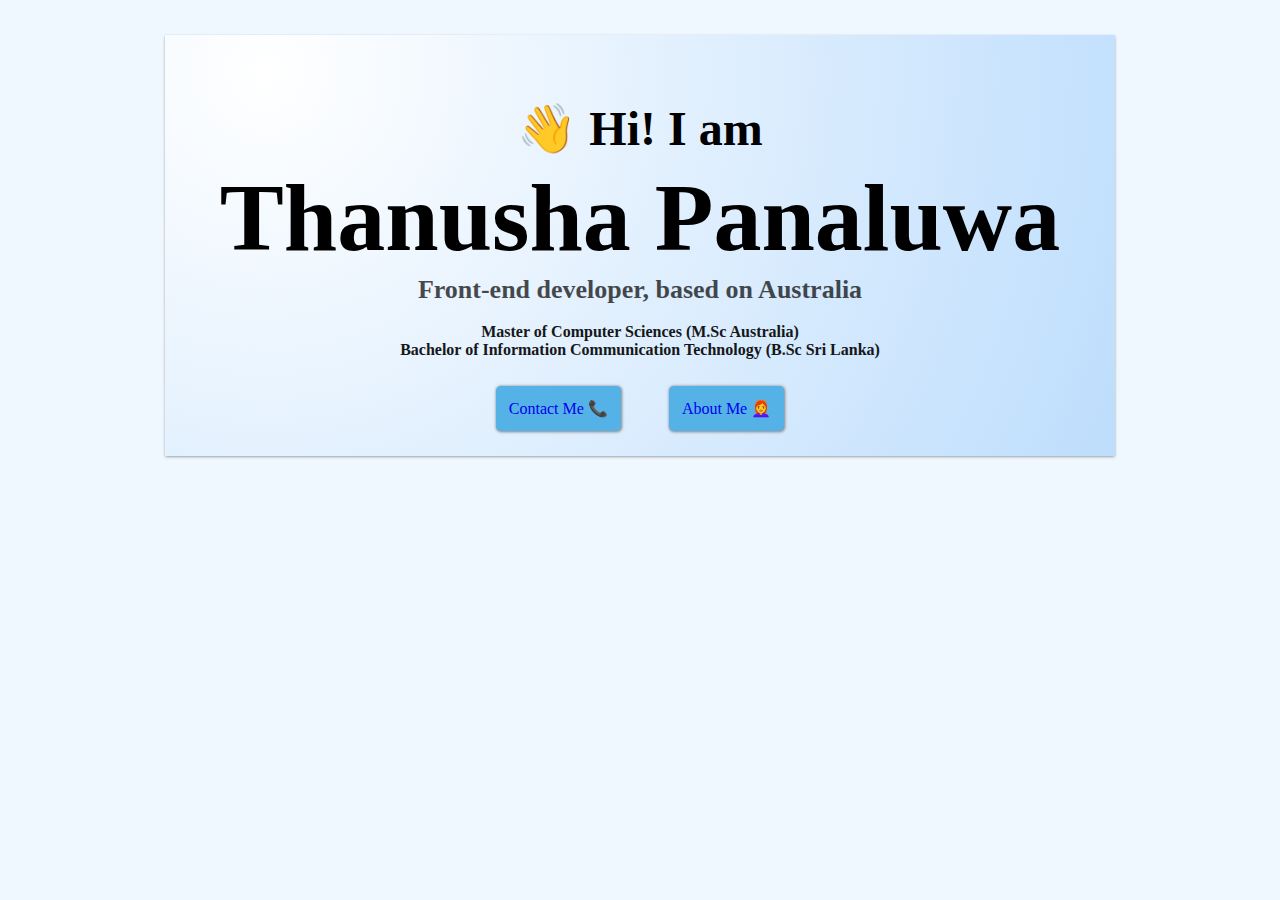
<file: index.html>
<!DOCTYPE html>
<html lang="en">
  <head>
    <meta charset="UTF-8" />
    <meta http-equiv="X-UA-Compatible" content="IE=edge" />
    <meta name="viewport" content="width=device-width, initial-scale=1.0" />
    <link rel="stylesheet" href="css.css" />

    <title>Responsive</title>
  </head>
  <body>
    <div class="first_page">
      <div class="hi">
        <h2><span class="waving-hand">👋</span> Hi! I am</h2>

        <h1>Thanusha Panaluwa</h1>
        <h3>Front-end developer, based on Australia</h3>
        <h5>
          <br />Master of Computer Sciences (M.Sc Australia) <br />
          Bachelor of Information Communication Technology (B.Sc Sri Lanka)
        </h5>
      </div>
      <div class="button">
        <div class="contact">
          <div class="con">
            <a href="aboutMe.html#mail" target="_blank">Contact Me 📞</a>
          </div>
        </div>

        &nbsp;&nbsp;&nbsp;&nbsp;&nbsp;&nbsp;&nbsp;&nbsp;&nbsp;&nbsp;&nbsp;&nbsp;

        <div class="about">
          <div class="abt">
            <a href="aboutME.html" target="_blank">About Me 👩‍🦰</a>
          </div>
        </div>
      </div>
    </div>
  </body>
</html>
</file>
<file: css.css>
h1,
h2,
h3,
h5 {
  text-align: center;
}
h1 {
  font-size: 96px;
  margin-bottom: 2px;
  margin-top: 5px;
}

h2 {
  font-size: 48px;
  margin-bottom: 0;
}

h3 {
  font-size: 26px;
  opacity: 0.7;
  margin-top: 0;
  margin-bottom: 0;
}

h5 {
  margin-top: 0;
  font-size: 16px;
  opacity: 0.9;
}

/*waving hand*/
@keyframes wave {
  0% {
    transform: rotate(0deg);
  }
  10% {
    transform: rotate(16deg);
  }
  20% {
    transform: rotate(-6deg);
  }
  30% {
    transform: rotate(16deg);
  }
  40% {
    transform: rotate(-4deg);
  }
  50% {
    transform: rotate(16deg);
  }
  60% {
    transform: rotate(0deg);
  }
  100% {
    transform: rotate(0deg);
  }
}

.waving-hand {
  animation: wave 2.1s 0.6s infinite;
  transform-origin: 75% 75%;
  display: inline-block;
}

.first_page {
  background-image: radial-gradient(
    1224px at 10.6% 8.8%,
    rgb(255, 255, 255) 0%,
    rgb(169, 211, 252) 100.2%
  );
  background-repeat: no-repeat;
  padding: 25px;
  width: 900px;
  margin: 0 auto;
  margin-top: 35px;
  box-shadow: var(--bt-shadow);
}

.button {
  display: flex;
  justify-content: center;
}

:root {
  --bg-color: rgb(85, 178, 231);
  --bt-padding: 13px;
  --bt-radius: 5px;
  --color: rgb(7, 17, 110);
  --bt-border: 1px rgb(255, 255, 255);
  --bt-shadow: 0.3px 0.5px 3px grey;
}

.con {
  padding: var(--bt-padding);
  border-radius: var(--bt-radius);
  background-color: var(--bg-color);
  color: var(--color);
  border-color: var(--bt-border);
  box-shadow: var(--bt-shadow);
}

.abt {
  padding: var(--bt-padding);
  border-radius: var(--bt-radius);
  background-color: var(--bg-color);
  box-shadow: var(--bt-shadow);
  color: aliceblue;
}

body {
  background-color: aliceblue;
}
.img {
  width: 210px;
  height: 305px;
  border-radius: 50%;
  display: block;
  margin-left: auto;
  margin-right: auto;
  box-shadow: var(--bt-shadow);
}

.site {
  display: flex;
  justify-content: space-between;
  margin: 0 auto;
  width: 850px;
  font-size: 20px;
  opacity: 0.8;
  background-color: antiquewhite;
  padding: 14px;
  border-radius: 5px;
}

.left {
  width: 400px;
  text-align: justify;
}
.right {
  width: 400px;
  text-align: justify;
}

.link {
  margin: 0 auto;
  padding: 5px;
  background-color: rgb(247, 241, 233);
  border-radius: 3px;
  width: 66px;
  text-decoration: none;
  box-shadow: var(--bt-shadow);
}
.abtMe {
  text-align: center;
  font-size: 14px;
}

a {
  text-decoration: none;
}
.home {
  font-size: 23px;
}
#mail {
  font-size: 30px;
}
</file>
